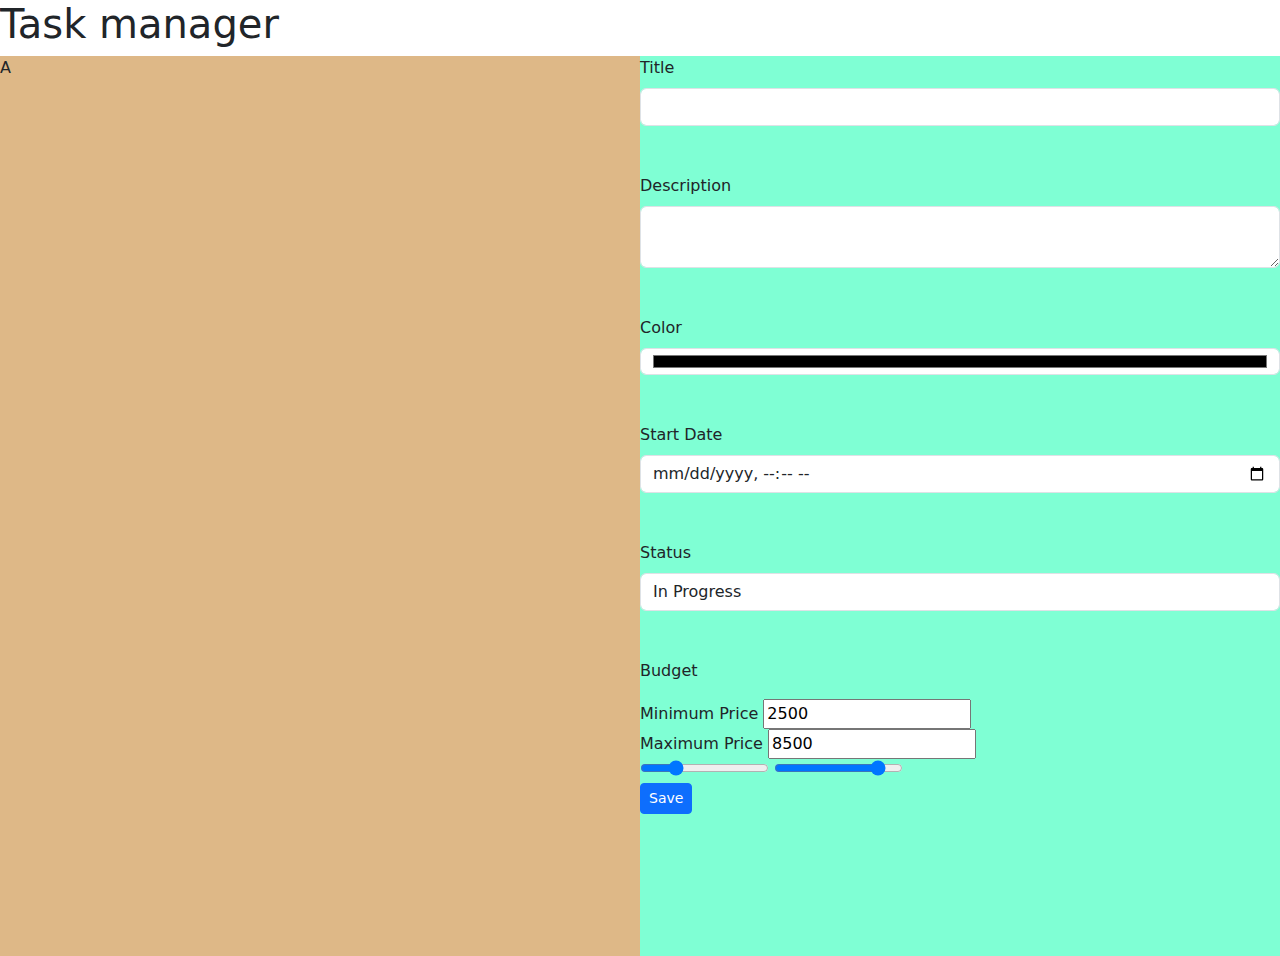
<file: index.html>
<!DOCTYPE html>
<html lang="en">
<head>
    <meta charset="UTF-8">
    <meta name="viewport" content="width=device-width, initial-scale=1.0">
    <link rel="stylesheet" href="./styles/app.css">
    <link href="https://cdn.jsdelivr.net/npm/bootstrap@5.3.3/dist/css/bootstrap.min.css" rel="stylesheet" integrity="sha384-QWTKZyjpPEjISv5WaRU9OFeRpok6YctnYmDr5pNlyT2bRjXh0JMhjY6hW+ALEwIH" crossorigin="anonymous">
    <title>Document</title>
</head>
<body>
    <h1>Task manager</h1>
    <main>
        <section id="list">A</section>
        <section id="form">
            <div class="mb-5">
                <label class="form-label">Title</label>
                <input type="text" class="form-control" id="inputTitle">
              </div>
              <!--something to remove-->
              <div class="mb-5">
                <label class="form-label">Description</label>
                <textarea id="inputDescription" type="text" class="form-control"></textarea>
              </div>
              <!-- title, description, color, start date, status and budget, inputs-->

              <div class="mb-5">
                <label class="form-label">Color</label>
                <input type="color" class="form-control" id="inputColor">
              </div>

              <div class="mb-5">
                <label class="form-label">Start Date</label>
                <input type="datetime-local" class="form-control" id="inputDate">
              </div>

              <div class="mb-5">
                <label class="form-label">Status</label>
                <select class="form-control" id="inputStatus">
                    <option value="in-progress">In Progress</option>
                    <option value="queue">Queue</option>
                    <option value="terminated">Terminated</option>
                    <option value="processed">Processed</option>
                </select>
              </div>

              <!--<div class="mb-5">
                <label class="form-label">Budget</label>
                <input type="number" class="form-control" id="inputBudget">
              </div>-->

             
    <div class="main"> 
      <div class="gfg"> 
          <p>Budget</p> 
      </div> 
      <div class="custom-wrapper"> 

          <div class="price-input-container"> 
              <div class="price-input"> 
                  <div class="price-field"> 
                      <span>Minimum Price</span> 
                      <input type="number" 
                             class="min-input" 
                             value="2500"> 
                  </div> 
                  <div class="price-field"> 
                      <span>Maximum Price</span> 
                      <input type="number" 
                             class="max-input" 
                             value="8500"> 
                  </div> 
              </div> 
              <div class="slider-container"> 
                  <div class="price-slider"> 
                  </div> 
              </div> 
          </div> 

          <!-- Slider -->
          <div class="range-input"> 
              <input type="range" 
                     class="min-range"
                     id="minRange" 
                     min="0" 
                     max="10000" 
                     value="2500" 
                     step="1"> 
              <input type="range" 
                     class="max-range"
                     id="maxRange" 
                     min="0" 
                     max="10000" 
                     value="8500" 
                     step="1"> 
          </div> 
      </div> 
  </div>
              <!--<div class="price-container">
                <div class="price-input">
                    <div class="price-field">
                        <span>Minimum Price</span>
                        <input type="number"
                                class="minInput"
                                value="2500">
                    </div>
                    <div class="price-field">
                        <span>Maximum Price</span>
                        <input type="number"
                                class="maxInput"
                                value="8500">
                    </div>
                </div>
                <div class="slide-container">
                    <div class="price-slider">
                    </div>
                </div>
            </div>

        
                <div class="range-input">
                    <input type="range"
                            class="min-range"
                            id="minRange"
                            min="0"
                            max="10000"
                            value="2500"
                            step="1">
                    <input type="range"
                            class="max-range"
                            id="maxRange"
                            min="0"
                            max="10000"
                            value="8500"
                            step="1">
                </div>
            </div>-->

            <div>
                <button id="btnSave" class="btn btn-sm btn-primary">Save</button>
              </div>
        </section>
    </main>
    <script src="https://code.jquery.com/jquery-3.7.1.min.js" crossorigion="anonymous">
    </script>
    <script src="./scripts/task.js"></script>
    <script src="./scripts/app.js"></script>
</body>
</html>
</file>
<file: styles/app.css>
html, body{
    margin:0px;
}

main{
    display: flex;
    height: 100vh;
}

#list{
    background-color: burlywood;
    flex: 3;
}

#form{
    background-color: aquamarine;
    flex: 3;
}
</file>
